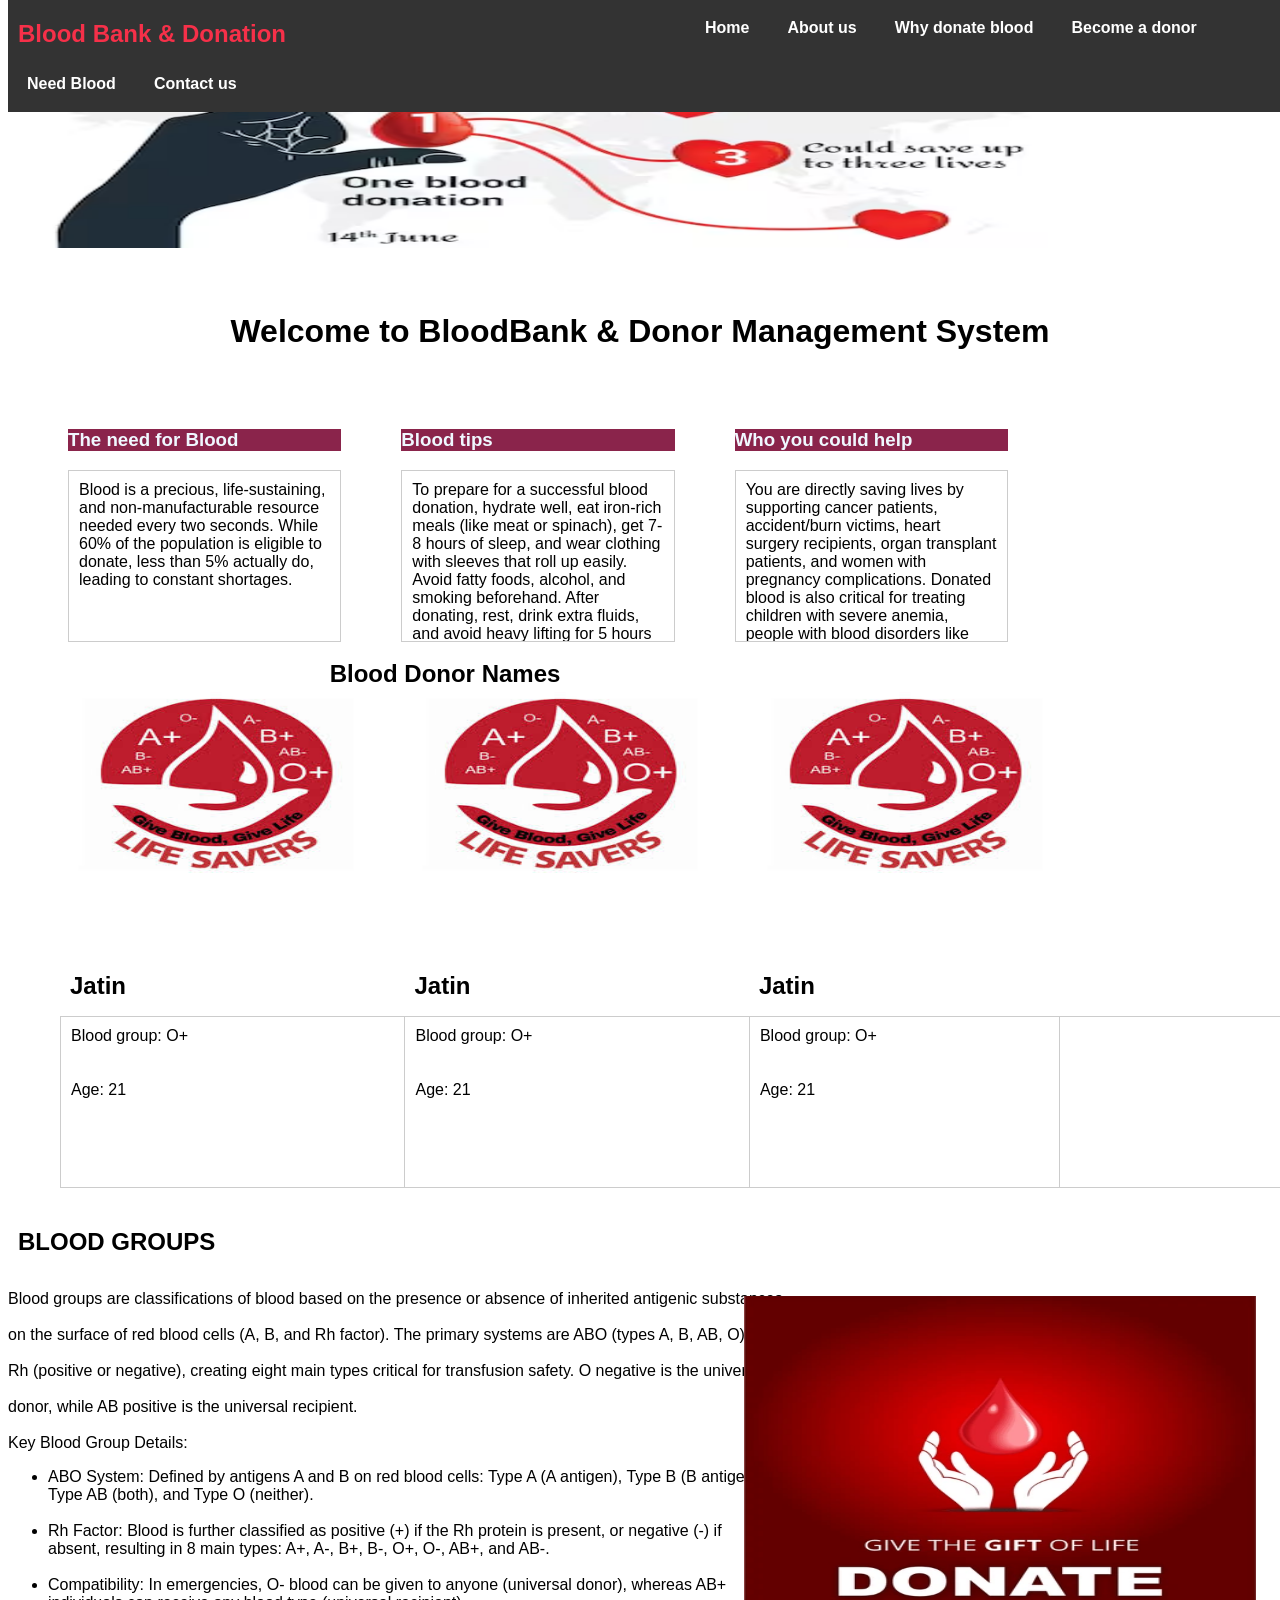
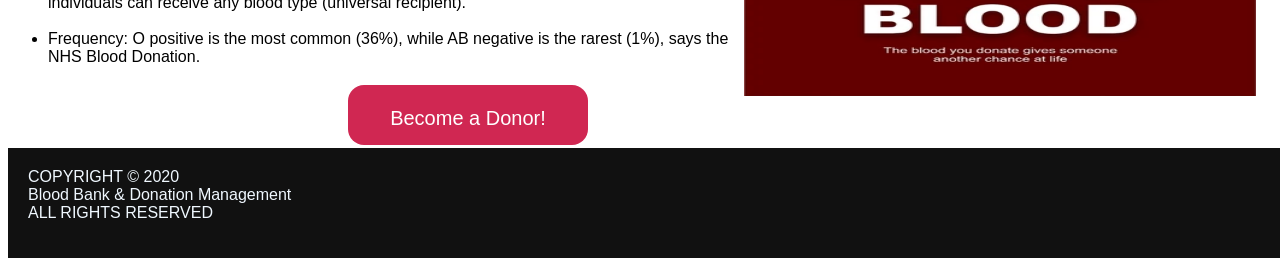
<file: index.html>
<!DOCTYPE html>
<html lang="en">
<head>
    <meta charset="UTF-8">
    <meta name="viewport" content="width=device-width, initial-scale=1.0">
    <title>Home::Blood Bank and Donation</title>
    <link href="style.css" rel="stylesheet"/>
</head>
<body>
    <header>
        <!-- making navbar -->
       <nav class="topnav">
      <ul class="nav">
        <li><h2>Blood Bank &amp; Donation</h2></li>
        <li><a href="index.html">Home</a></li>
        <li> <a href="about.html">About us</a></li>
        <li> <a href="donate.html">Why donate blood</a></li>
        <li><a href="donor.html">Become a donor</a></li>
        <li> <a href="blood.html">Need Blood</a></li>
        <li><a href="contact.html">Contact us</a></li>
      </ul>
 </nav>
 <img src="donor image.avif" alt="donor image">
 <h1>Welcome to BloodBank &amp; Donor Management System</h1>
    <div class="info">
 <div><h3 style="color:aliceblue">The need for Blood</h3>
      <p>Blood is a precious, life-sustaining, and non-manufacturable resource needed every two seconds. While 60% of the population is eligible to donate, less than 5% actually do, leading to constant shortages. 
      </p>
 </div>
 <div><h3 style="color:aliceblue">Blood tips</h3>
<p>To prepare for a successful blood donation, hydrate well, eat iron-rich meals (like meat or spinach), get 7-8 hours of sleep, and wear clothing with sleeves that roll up easily. Avoid fatty foods, alcohol, and smoking beforehand. After donating, rest, drink extra fluids, and avoid heavy lifting for 5 hours</p>
</div>
 <div><h3 style="color:aliceblue">Who you could help</h3>
<p>You are directly saving lives by supporting cancer patients, accident/burn victims, heart surgery recipients, organ transplant patients, and women with pregnancy complications. Donated blood is also critical for treating children with severe anemia, people with blood disorders like sickle cell or hemophilia, and patients requiring chronic, long-term transfusion support. </p>
</div>
   
</div>
<h2 class="card">Blood Donor Names</h2>
<!-- <div class="row1"> -->
    <div class="card1">
        <img src="life saver.jpg" alt="blood life-saver">
        <div class="desc">
        <h2 style="color:black">Jatin</h2>
        <p>Blood group: O+ <br> <br> <br> Age: 21</p>
        </div>
    </div>
    <div class="card1">
        <img src="life saver.jpg" alt="blood life-saver">
        <div class="desc">
        <h2 style="color:black">Jatin</h2>
        <p>Blood group: O+ <br> <br> <br> Age: 21</p>
        </div>
    </div>
    <div class="card1">
        <img src="life saver.jpg" alt="blood life-saver">
        <div class="desc">
        <h2 style="color:black">Jatin</h2>
        <p>Blood group: O+ <br> <br> <br> Age: 21</p>
        </div>
   </div>

   <h2 style="color:black" class="blood-grp">BLOOD GROUPS</h2>
   <img src="bld-donate.webp" alt="blood-donate" class="bld-grp">
   <P>
    <br>Blood groups are classifications of blood based on the presence or absence of inherited antigenic substances <br> <br> on the surface of red blood cells (A, B, and Rh factor). The primary systems are ABO (types A, B, AB, O) and <br> <br> Rh (positive or negative), creating eight main types critical for transfusion safety. O negative is the universal <br> <br>donor, while AB positive is the universal recipient. <br> <br>
Key Blood Group Details:
<ul><li>ABO System: Defined by antigens A and B on red blood cells: Type A (A antigen), Type B (B antigen),<br> Type AB (both), and Type O (neither).</li> <br>
<li>Rh Factor: Blood is further classified as positive (+) if the Rh protein is present, or negative (-) if <br>absent, resulting in 8 main types: A+, A-, B+, B-, O+, O-, AB+, and AB-.</li> <br>
<li>Compatibility: In emergencies, O- blood can be given to anyone (universal donor), whereas AB+ <br> individuals can receive any blood type (universal recipient).</li> <br>
<li>Frequency: O positive is the most common (36%), while AB negative is the rarest (1%), says the <br>NHS Blood Donation.</li></ul>
 </P>
<br>
<button><a href="donor.html">Become a Donor!</a></button> <br><br>

<footer>
    <div class="bottom">
        COPYRIGHT &copy; 2020<br>
        Blood Bank &amp; Donation Management<br>
        ALL RIGHTS RESERVED
    </div>
</footer>

</body>
</html>
</file>
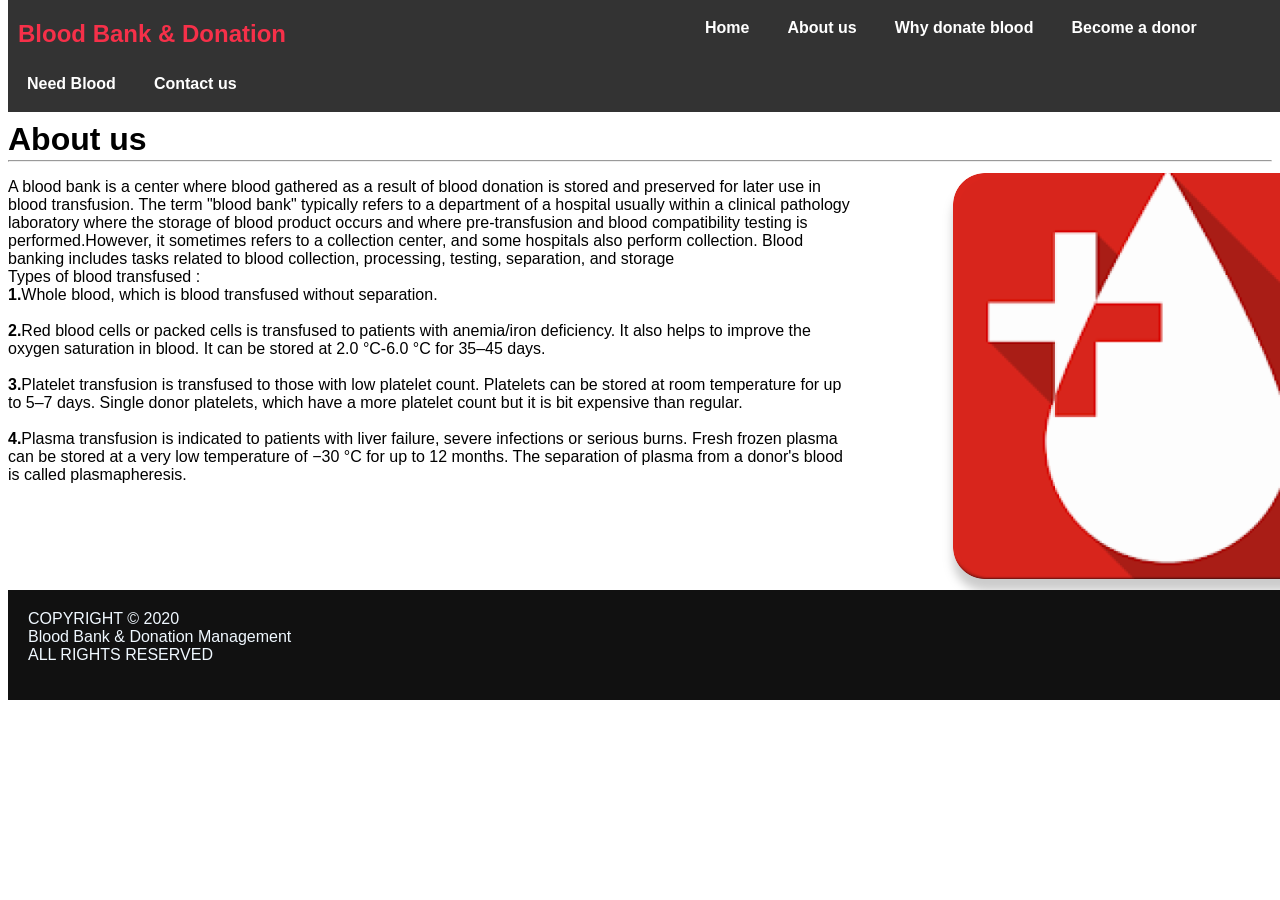
<file: about.html>
<!DOCTYPE html>
<html lang="en">
<head>
    <meta charset="UTF-8">
    <meta name="viewport" content="width=device-width, initial-scale=1.0">
    <title>ABOUT US</title>
    <link rel="stylesheet" href="style2.css">
</head>
<body>
    <header>
        <!-- making navbar -->
       <nav class="topnav">
      <ul class="nav">
        <li><h2>Blood Bank &amp; Donation</h2></li>
        <li><a href="index.html">Home</a></li>
        <li> <a href="about.html">About us</a></li>
        <li> <a href="donate.html">Why donate blood</a></li>
        <li><a href="donor.html">Become a donor</a></li>
        <li> <a href="blood.html">Need Blood</a></li>
        <li><a href="contact.html">Contact us</a></li>
      </ul>
 </nav>
    <h1>About us</h1>
    <img src="blood bank.png" alt="blood-bank">
    <br> <br> <br> <br>
    <hr>
    <p>
        A blood bank is a center where blood gathered as a result of blood donation is stored and preserved for later use in <br> blood transfusion. The term "blood bank" typically refers to a department of a hospital usually within a clinical pathology <br> laboratory where the storage of blood product occurs and where pre-transfusion and blood compatibility testing is <br>performed.However, it sometimes refers to a collection center, and some hospitals also perform collection. Blood <br> banking includes tasks related to blood collection, processing, testing, separation, and storage
        <br>Types of blood transfused : <br>

<b>1.</b>Whole blood, which is blood transfused without separation. <br> <br>
<b>2.</b>Red blood cells or packed cells is transfused to patients with anemia/iron deficiency. It also helps to improve the<br> oxygen saturation in blood. It can be stored at 2.0 °C-6.0 °C for 35–45 days. <br> <br>
<b>3.</b>Platelet transfusion is transfused to those with low platelet count. Platelets can be stored at room temperature for up <br> to 5–7 days. Single donor platelets, which have a more platelet count but it is bit expensive than regular. <br> <br>
<b>4.</b>Plasma transfusion is indicated to patients with liver failure, severe infections or serious burns. Fresh frozen plasma <br>can be stored at a very low temperature of −30 °C for up to 12 months. The separation of plasma from a donor's blood <br> is called plasmapheresis. <br> <br>

    </p> <br><br><br><br>
    <footer>
    <div class="bottom">
        COPYRIGHT &copy; 2020<br>
        Blood Bank &amp; Donation Management<br>
        ALL RIGHTS RESERVED
    </div>
</footer>
</body>
</html>
</file>
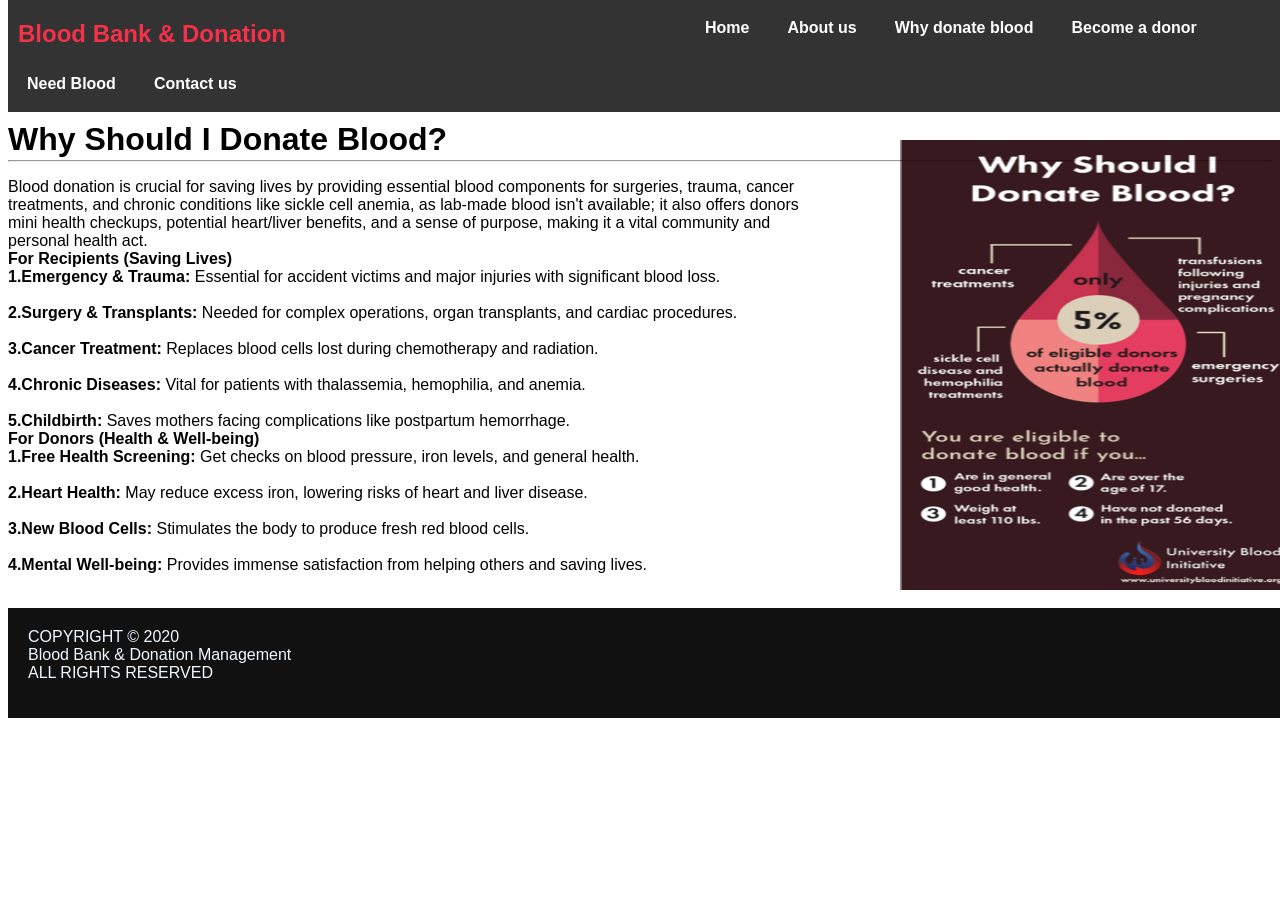
<file: donate.html>
<!DOCTYPE html>
<html lang="en">
<head>
    <meta charset="UTF-8">
    <meta name="viewport" content="width=device-width, initial-scale=1.0">
    <title>Donate Blood?</title>
    <link rel="stylesheet" href="style3.css">
</head>
<body>
     <header>
        <!-- making navbar -->
       <nav class="topnav">
      <ul class="nav">
        <li><h2>Blood Bank &amp; Donation</h2></li>
        <li><a href="index.html">Home</a></li>
        <li> <a href="about.html">About us</a></li>
        <li> <a href="donate.html">Why donate blood</a></li>
        <li><a href="donor.html">Become a donor</a></li>
        <li> <a href="blood.html">Need Blood</a></li>
        <li><a href="contact.html">Contact us</a></li>
      </ul>
 </nav>
 <h1>Why Should I Donate Blood?</h1>
 <img src="blood2.png" alt="blood-used?">
 <br> <br> <br> <br>
 <hr>
 <p>Blood donation is crucial for saving lives by providing essential blood components for surgeries, trauma, cancer <br>treatments, and chronic conditions like sickle cell anemia, as lab-made blood isn't available; it also offers donors <br> mini health checkups, potential heart/liver benefits, and a sense of purpose, making it a vital community and <br>personal health act. <br>
<b>For Recipients (Saving Lives)</b> <br>
<b>1.Emergency & Trauma: </b> Essential for accident victims and major injuries with significant blood loss. <br> <br>
<b>2.Surgery & Transplants:</b> Needed for complex operations, organ transplants, and cardiac procedures. <br> <br>
<b>3.Cancer Treatment:</b> Replaces blood cells lost during chemotherapy and radiation. <br> <br>
<b>4.Chronic Diseases: </b>Vital for patients with thalassemia, hemophilia, and anemia. <br> <br>
<b>5.Childbirth:</b> Saves mothers facing complications like postpartum hemorrhage. <br>
<b>For Donors (Health & Well-being)</b> <br>
<b>1.Free Health Screening:</b> Get checks on blood pressure, iron levels, and general health. <br> <br>
<b>2.Heart Health:</b> May reduce excess iron, lowering risks of heart and liver disease. <br><br>
<b>3.New Blood Cells:</b> Stimulates the body to produce fresh red blood cells. <br><br>
<b>4.Mental Well-being:</b> Provides immense satisfaction from helping others and saving lives.</p><br>
<footer>
    <div class="bottom">
        COPYRIGHT &copy; 2020<br>
        Blood Bank &amp; Donation Management<br>
        ALL RIGHTS RESERVED
    </div>
</footer>
</body>
</html>
</file>
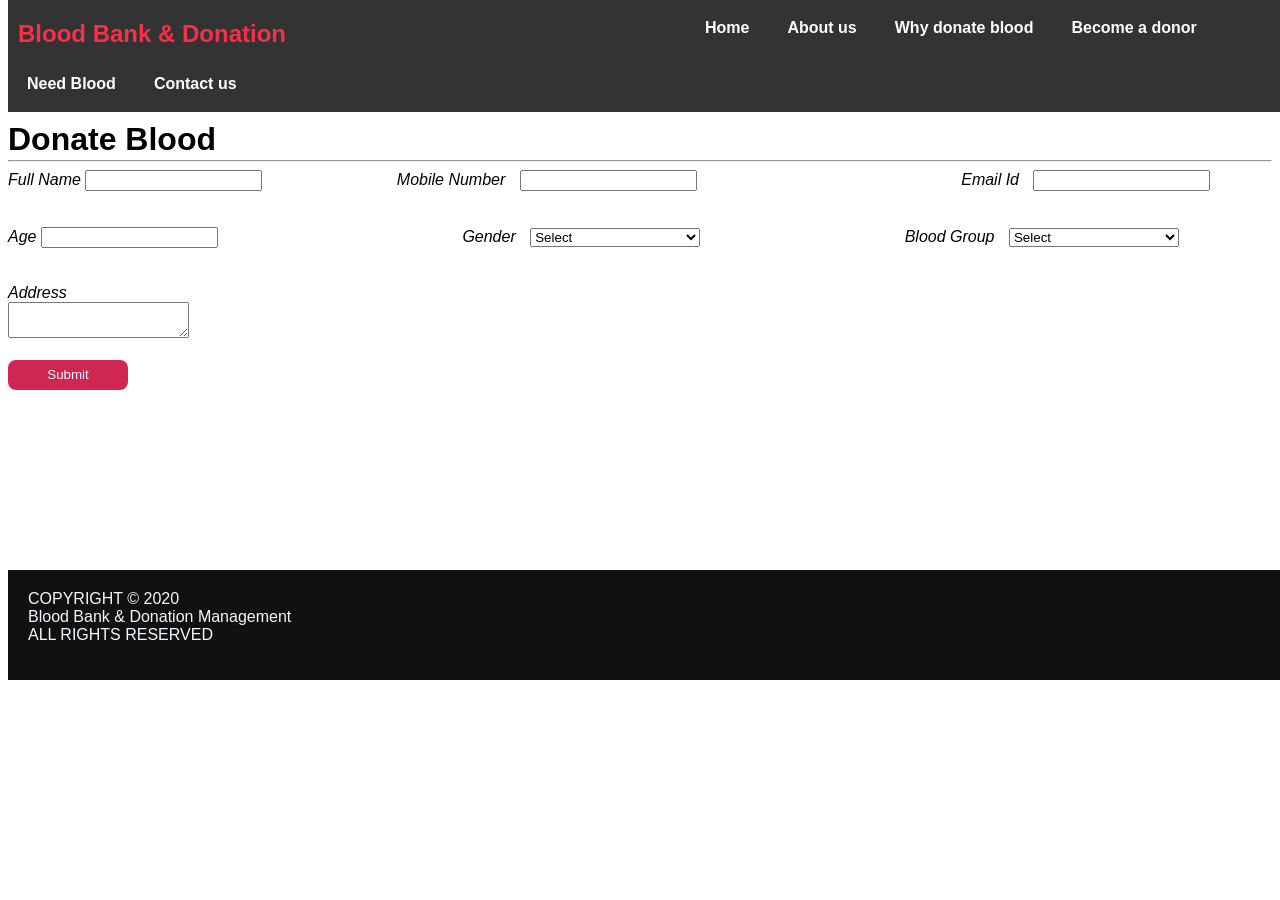
<file: donor.html>
<!DOCTYPE html>
<html lang="en">
<head>
    <meta charset="UTF-8">
    <meta name="viewport" content="width=device-width, initial-scale=1.0">
    <title>Donor</title>
    <link rel="stylesheet" href="style4.css">
</head>
<body>
    <header>
        <!-- making navbar -->
       <nav class="topnav">
      <ul class="nav">
        <li><h2>Blood Bank &amp; Donation</h2></li>
        <li><a href="index.html">Home</a></li>
        <li> <a href="about.html">About us</a></li>
        <li> <a href="donate.html">Why donate blood</a></li>
        <li><a href="donor.html">Become a donor</a></li>
        <li> <a href="blood.html">Need Blood</a></li>
        <li><a href="contact.html">Contact us</a></li>
      </ul>
 </nav>
<h1>Donate Blood</h1>
<br> <br> <br> <br>
<hr>
<form action="#">
<label for="name"><i>Full Name</i></label>
<input type="text" id="name">
<label for="mob"><i>Mobile Number</i></label> 
<input type="text" id="mob">
<label for="email"><i>Email Id</i></label>
<input type="email" id="email"> <br> <br> <br>
<label for="age"><i>Age</i></label>
<input type=" number" id="age">

<label for="gen"><i>Gender</i></label>
<select name="gen" id="gen">
    <option >Select</option>
    <option value="m">Male</option>
    <option value="f">Female</option>
    <option value="o">Other</option>
</select>
<label for="blood-grp"><i>Blood Group</i></label>
<select name="blood-group" id="blood-grp">
    <option >Select</option>
    <option value="A+">A+</option>
    <option value="A-">A-</option>
    <option value="B+">B+</option>
    <option value="B-">B-</option>
    <option value="O+">O+</option>
    <option value="O-">O-</option>
    <option value="AB+">AB+</option>
    <option value="AB-">AB-</option>
</select>
<br> <br> <br>
<i>Address</i> <br>
 <textarea name="address" id="address"></textarea> <br> <br>
<button type="submit">Submit</button> <br> <br><br><br><br><br><br><br><br><br><br>
<footer>
    <div class="bottom">
        COPYRIGHT &copy; 2020<br>
        Blood Bank &amp; Donation Management<br>
        ALL RIGHTS RESERVED
    </div>
</footer>
</form>
</body>
</html>
</file>
<file: style.css>
* {
    font-family: 'Lucida Sans', 'Lucida Sans Regular', 'Lucida Grande', 'Lucida Sans Unicode', Geneva, Verdana, sans-serif;
}
  .nav {
  list-style-type: none;
  margin: 0;
  padding: 0;
  overflow: hidden;
  background-color: #333333;
  position: fixed;
  top:0;
}

.nav li {
  float: left;
}

.nav li a {
  display: block;
  color: white;
  text-align: center;
  padding: 19px;
  text-decoration: none;
  font-weight: bold;
}

.nav li a:hover {
  background-color: #111111;
}
h2 {
    color:#F63049;
    margin: 20px 400px 0 10px;
}
img {
    height:200px;
    width:1000px;
    margin:40px;
}

h1 {
  text-align: center;
}

div {
  height:200px;
  width:1000px;
  display:inline-block;
  /* border:2px solid black; */
  margin:30px;


}
.info {
    width:1000px;
    display:flex;
}
div h3 {
  width:100%;
  background-color: #8A244B;
}

div p {
  height: 150px; 
    overflow: auto; 
    border: 1px solid #ccc; 
    padding: 10px; 
}
.card {
  position:relative;
  top:50px;
  text-align: center;
  color:black;
}

.card1 {
  height:300px;
  width:300px;
  margin:0 20px 50px 20px;
  /* border:2px solid black; */
  display:inline-block;
}

.card1 img {
  width:100%;
  background-color: aquamarine;
}

/* .row1 {
  display:flex;
}

.row2 {
  display:flex;
} */

.desc {
  padding:0 2px 0 2px;
}
.bld-grp {
  width:40%;
  height:400px;
  position:absolute;
  left:55%;
}
button a {
  text-decoration: none;
  color:#fff;
  font-size: 10px;
}
.bottom {
  background-color: #111111;
  position:sticky;
  margin:0;
  padding:20px;
  bottom:0px;
  color:aliceblue;
  height:70px;
  width:1500px;
}
button {
    background-color: #D02752;
    transform: translateX(400px) scale(2);
    border-radius: 8px;
    border:none;
    color:aliceblue;
    height:30px;
    width:120px;
}
button:hover {box-shadow:0 8px 16px 0 rgba(0,0,0,0.6)};
</file>
<file: style2.css>
* {
    font-family: 'Lucida Sans', 'Lucida Sans Regular', 'Lucida Grande', 'Lucida Sans Unicode', Geneva, Verdana, sans-serif;
}
  .nav {
  list-style-type: none;
  margin: 0;
  padding: 0;
  overflow: hidden;
  background-color: #333333;
  position: fixed;
  top:0;
}

.nav li {
  float: left;
}

.nav li a {
  display: block;
  color: white;
  text-align: center;
  padding: 19px;
  text-decoration: none;
  font-weight: bold;
}

.nav li a:hover {
  background-color: #111111;
}
h2 {
    color:#F63049;
    margin: 20px 400px 0 10px; }

h1 {
    position:relative;
    top:100px;
}
img {
    position:absolute;
    left:900px;
    top:120px;
}
.bottom {
  background-color: #111111;
  position:sticky;
  margin:0;
  padding:20px;
  bottom:0px;
  color:aliceblue;
  height:70px;
  width:1500px;
}
</file>
<file: style3.css>
* {
    font-family: 'Lucida Sans', 'Lucida Sans Regular', 'Lucida Grande', 'Lucida Sans Unicode', Geneva, Verdana, sans-serif;
}
  .nav {
  list-style-type: none;
  margin: 0;
  padding: 0;
  overflow: hidden;
  background-color: #333333;
  position: fixed;
  top:0;
}

.nav li {
  float: left;
}

.nav li a {
  display: block;
  color: white;
  text-align: center;
  padding: 19px;
  text-decoration: none;
  font-weight: bold;
}

.nav li a:hover {
  background-color: #111111;
}
h2 {
    color:#F63049;
    margin: 20px 400px 0 10px; }

h1 {
    position:relative;
    top:100px;
}
img {
    height:450px;
    width:400px;
    position:absolute;
    left:900px;
    top:140px;
    opacity:0.9;
}
.bottom {
  background-color: #111111;
  position:sticky;
  margin:0;
  padding:20px;
  bottom:0px;
  color:aliceblue;
  height:70px;
  width:1500px;
}
</file>
<file: style4.css>
* {
    font-family: 'Lucida Sans', 'Lucida Sans Regular', 'Lucida Grande', 'Lucida Sans Unicode', Geneva, Verdana, sans-serif;
}
  .nav {
  list-style-type: none;
  margin: 0;
  padding: 0;
  overflow: hidden;
  background-color: #333333;
  position: fixed;
  top:0;
}

.nav li {
  float: left;
}

.nav li a {
  display: block;
  color: white;
  text-align: center;
  padding: 19px;
  text-decoration: none;
  font-weight: bold;
}

.nav li a:hover {
  background-color: #111111;
}
h2 {
    color:#F63049;
    margin: 20px 400px 0 10px; }

h1 {
    position:relative;
    top:100px;
}

.bottom {
  background-color: #111111;
  position:sticky;
  margin:0;
  padding:20px;
  bottom:0px;
  color:aliceblue;
  height:70px;
  width:1500px;
}

#name+label {
    position: relative;
    left:130px;
}

#mob {
    position:relative;
    left:140px;
}
#mob+label {
    position: relative;
    left:400px;
}
#email {
    position: relative;
    left:410px;
}
#gen+label {
     position: relative;
    left:450px;
}
#blood-grp {
    position:relative;
    left:460px;
}
#gen {
    position:relative;
    left:250px;
}
#age+label {
    position:relative;
    left:240px;
}
select {
    width:170px;
}
button {
    background-color: #D02752;
    border-radius: 8px;
    border:none;
    color:aliceblue;
    height:30px;
    width:120px;
}
button:hover {box-shadow:0 8px 16px 0 rgba(0,0,0,0.6)};
</file>
